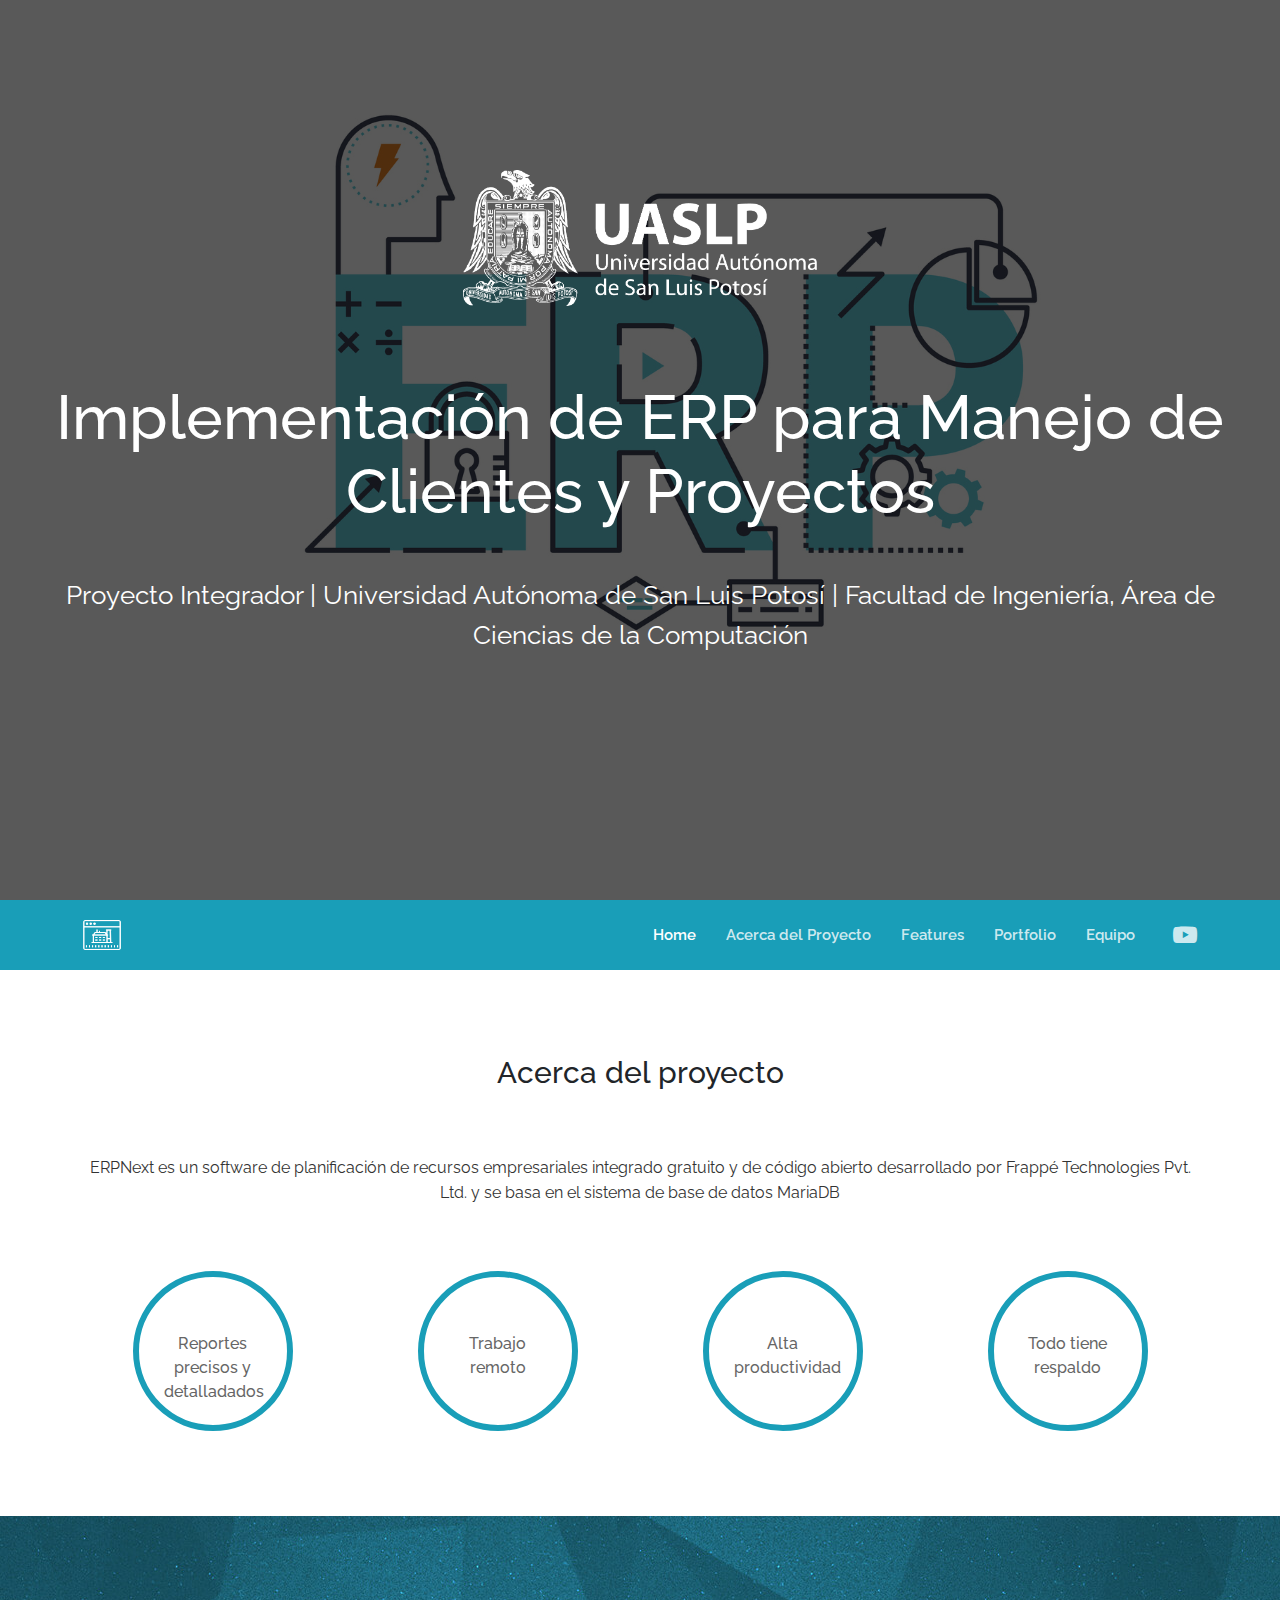
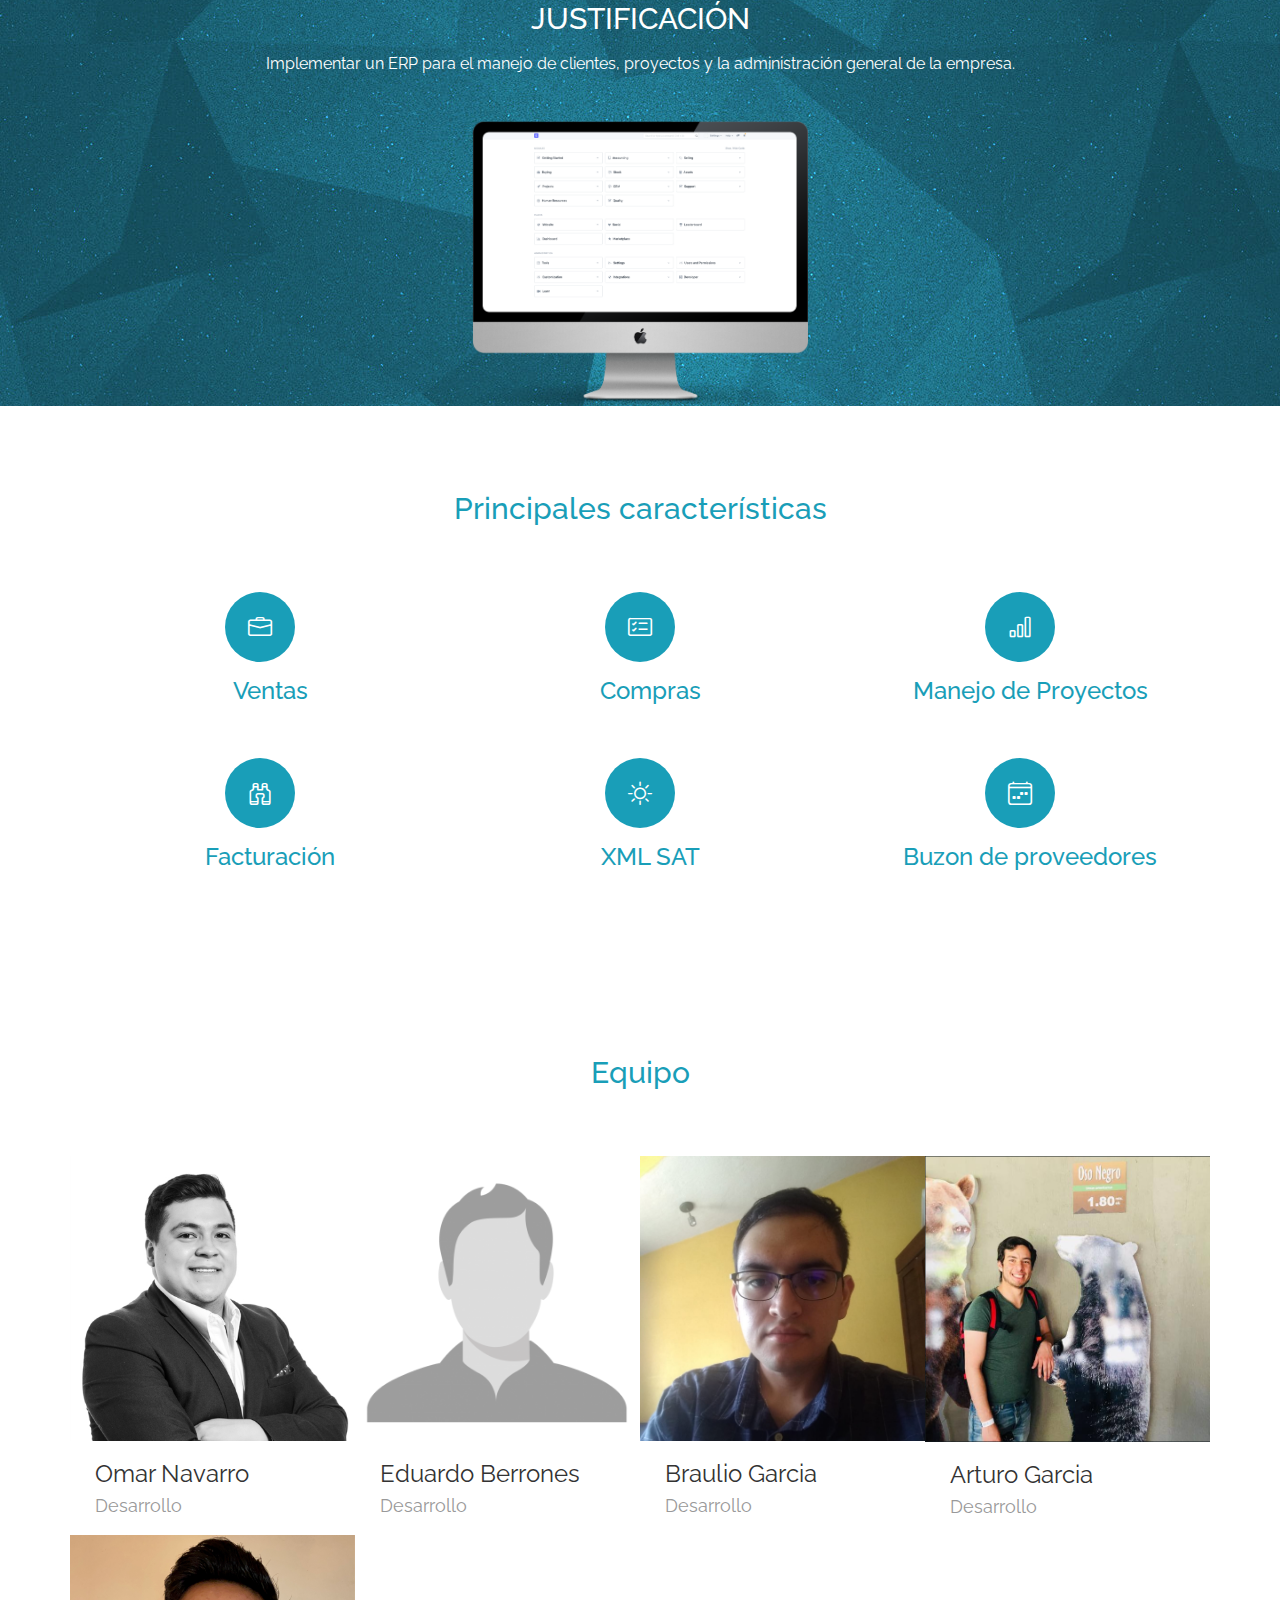
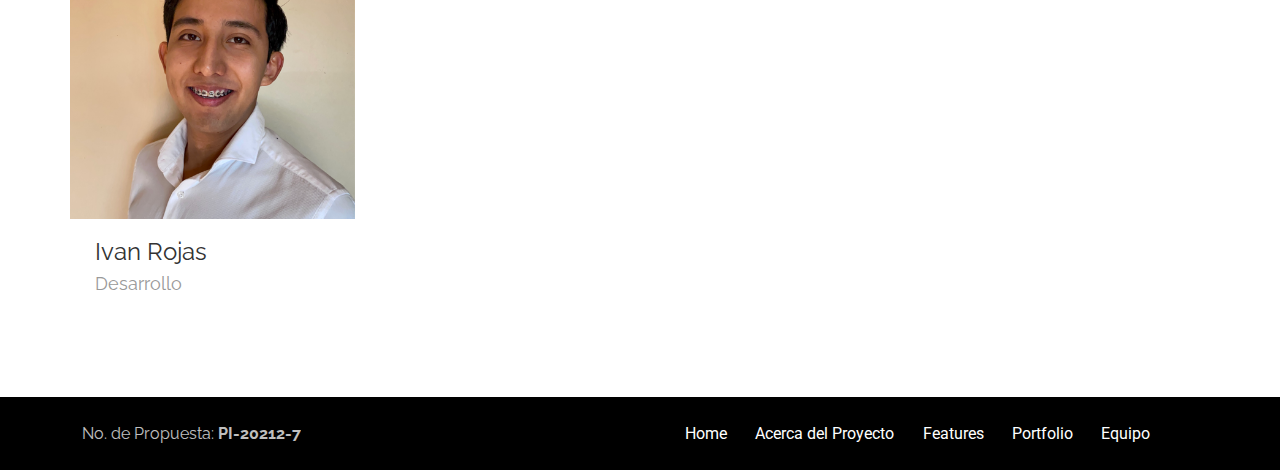
<file: index.html>
<!DOCTYPE html>
<html lang="en">

<head>
  <meta charset="utf-8">
  <meta content="width=device-width, initial-scale=1.0" name="viewport">

  <title>Implementación de un ERP</title>
  <meta content="" name="description">
  <meta content="" name="keywords">

  <!-- Facebook Opengraph integration: https://developers.facebook.com/docs/sharing/opengraph -->
  <meta property="og:title" content="">
  <meta property="og:image" content="">
  <meta property="og:url" content="">
  <meta property="og:site_name" content="">
  <meta property="og:description" content="">

  <!-- Twitter Cards integration: https://dev.twitter.com/cards/  -->
  <meta name="twitter:card" content="summary">
  <meta name="twitter:site" content="">
  <meta name="twitter:title" content="">
  <meta name="twitter:description" content="">
  <meta name="twitter:image" content="">

  <!-- Favicons -->
  <link href="assets/img/favicon.png" rel="icon">
  <link href="assets/img/apple-touch-icon.png" rel="apple-touch-icon">

  <!-- Google Fonts -->
  <link href="https://fonts.googleapis.com/css?family=Raleway:400,500,700|Roboto:400,900" rel="stylesheet">

  <!-- Vendor CSS Files -->
  <link href="assets/vendor/bootstrap/css/bootstrap.min.css" rel="stylesheet">
  <link href="assets/vendor/bootstrap-icons/bootstrap-icons.css" rel="stylesheet">
  <link href="assets/vendor/glightbox/css/glightbox.min.css" rel="stylesheet">

  <!-- Template Main CSS File -->
  <link href="assets/css/style.css" rel="stylesheet">

  <!-- =======================================================
  * Template Name: Bell - v4.2.0
  * Template URL: https://bootstrapmade.com/bell-free-bootstrap-4-template/
  * Author: BootstrapMade.com
  * License: https://bootstrapmade.com/license/
  ======================================================== -->
</head>

<body>

  <!-- ======= Hero Section ======= -->
  <section id="hero" class="hero">
    <div class="container text-center">
      <div class="row">
        <div class="col-md-12">
          <a class="hero-brand" href="index.html" title="Home"><img alt="Bell Logo" src="assets/img/LOGO_UASLP.png" width="30%" height="30%"></a> 
        </div>
      </div>

      <div class="col-md-12">
        <h1>
          Implementación de ERP para Manejo de Clientes y Proyectos
        </h1>

        <p class="tagline">
          Proyecto Integrador | Universidad Autónoma de San Luis Potosí | Facultad de Ingeniería, Área de Ciencias de la Computación
        </p>
      </div>
    </div>

  </section><!-- End Hero -->

  <!-- ======= Header ======= -->
  <header id="header" class="d-flex align-items-center">
    <div class="container d-flex align-items-center">

      <div id="logo" class="me-auto">
        <a href="index.html"><img src="assets/img/erp.png" alt=""></a>
        <!-- Uncomment below if you prefer to use a text image -->
        <!--<h1><a href="#hero">Bell</a></h1>-->
      </div>

      <nav id="navbar" class="navbar order-last order-lg-0">
        <ul>
          <li><a class="nav-link scrollto active" href="#hero">Home</a></li>
          <li><a class="nav-link scrollto" href="#about">Acerca del Proyecto</a></li>
          <li><a class="nav-link scrollto" href="#features">Features</a></li>
          <li><a class="nav-link scrollto " href="#portfolio">Portfolio</a></li>
          <li><a class="nav-link scrollto" href="#team">Equipo</a></li>
        </ul>
        <i class="bi bi-list mobile-nav-toggle"></i>
      </nav><!-- .navbar -->

      <div class="header-social-links d-flex align-items-center">
        <a href="https://www.youtube.com/watch?v=CZawSf3l3jE&ab_channel=EduardoBerrones" target="_blank" class="youtube"><i class="bi bi-youtube"></i></a>
      </div>
    </div>
  </header><!-- End Header -->

  <main id="main">

    <!-- ======= About Section ======= -->
    <section class="about" id="about">

      <div class="container text-center">
        <h2>
          Acerca del proyecto
        </h2>

        <p>
          ERPNext es un software de planificación de recursos empresariales integrado gratuito y de código abierto desarrollado por Frappé Technologies Pvt. Ltd. y se basa en el sistema de base de datos MariaDB
        </p>

        <div class="row stats-row">
          <div class="stats-col text-center col-md-3 col-sm-6">
            <div class="circle">
              Reportes precisos y detalladados
            </div>
          </div>

          <div class="stats-col text-center col-md-3 col-sm-6">
            <div class="circle">
              Trabajo remoto
            </div>
          </div>

          <div class="stats-col text-center col-md-3 col-sm-6">
            <div class="circle">
              Alta productividad
            </div>
          </div>

          <div class="stats-col text-center col-md-3 col-sm-6">
            <div class="circle">
              Todo tiene respaldo
            </div>
          </div>
        </div>
      </div>

    </section><!-- End About Section -->

    <!-- ======= Welcome Section ======= -->
    <section class="welcome text-center">
      <h2>Justificación</h2>
      <p>
        Implementar un ERP para el manejo de clientes, proyectos y la administración general de la empresa.
      </p>
      <img alt="Bell - A perfect theme" class="gadgets-img hidden-md-down" src="assets/img/gadgets.png" height="90%">
    </section><!-- End Welcome Section -->

    <!-- ======= Features Section ======= -->
    <section class="features" id="features">

      <div class="container">
        <h2 class="text-center">
          Principales características
        </h2>

        <div class="row">
          <div class="feature-col col-lg-4 col-xs-12">
            <div class="card card-block text-center">
              <div>
                <div class="feature-icon">
                  <i class="bi bi-briefcase"></i>
                </div>
              </div>

              <div>
                <h3>
                  Ventas
                </h3>
              </div>
            </div>
          </div>

          <div class="feature-col col-lg-4 col-xs-12">
            <div class="card card-block text-center">
              <div>
                <div class="feature-icon">
                  <i class="bi bi-card-checklist"></i>
                </div>
              </div>

              <div>
                <h3>
                  Compras
                </h3>

              </div>
            </div>
          </div>

          <div class="feature-col col-lg-4 col-xs-12">
            <div class="card card-block text-center">
              <div>
                <div class="feature-icon">
                  <i class="bi bi-bar-chart"></i>
                </div>
              </div>

              <div>
                <h3>
                  Manejo de Proyectos
                </h3>

              </div>
            </div>
          </div>
        </div>

        <div class="row">
          <div class="feature-col col-lg-4 col-xs-12">
            <div class="card card-block text-center">
              <div>
                <div class="feature-icon">
                  <i class="bi bi-binoculars"></i>
                </div>
              </div>

              <div>
                <h3>
                  Facturación
                </h3>

              </div>
            </div>
          </div>

          <div class="feature-col col-lg-4 col-xs-12">
            <div class="card card-block text-center">
              <div>
                <div class="feature-icon">
                  <i class="bi bi-brightness-high"></i>
                </div>
              </div>

              <div>
                <h3>
                  XML SAT
                </h3>

              </div>
            </div>
          </div>

          <div class="feature-col col-lg-4 col-xs-12">
            <div class="card card-block text-center">
              <div>
                <div class="feature-icon">
                  <i class="bi bi-calendar4-week"></i>
                </div>
              </div>

              <div>
                <h3>
                  Buzon de proveedores
                </h3>

              </div>
            </div>
          </div>
        </div>
      </div>

    </section><!-- End Features Section -->

      
    <!-- ======= Team Section ======= -->
    <section class="team" id="team">
      <div class="container">
        <h2 class="text-center">
          Equipo
        </h2>

        <div class="row">
          <div class="col-sm-3 col-xs-6">
            <div class="card card-block">
              <a href="#"><img alt="" class="team-img" src="assets/img/omar.jpeg">
                <div class="card-title-wrap">
                  <span class="card-title">Omar Navarro</span> <span class="card-text">Desarrollo</span>
                </div>

                <div class="team-over">
                  <h4 class="hidden-md-down">
                    Connect with me
                  </h4>

                  <nav class="social-nav">
                    <a href="#"><i class="bi bi-twitter"></i></a> <a href="#"><i class="bi bi-facebook"></i></a> <a href="#"><i class="bi bi-linkedin"></i></a> <a href="#"><i class="bi bi-envelope-fill"></i></a>
                  </nav>

                  <p>
                    Lorem ipsum dolor sit amet, eu sed suas eruditi honestatis.
                  </p>
                </div>
              </a>
            </div>
          </div>

          <div class="col-sm-3 col-xs-6">
            <div class="card card-block">
              <a href="#"><img alt="" class="team-img" src="assets/img/eduardo.png">
                <div class="card-title-wrap">
                  <span class="card-title">Eduardo Berrones</span> <span class="card-text">Desarrollo</span>
                </div>

                <div class="team-over">
                  <h4 class="hidden-md-down">
                    Connect with me
                  </h4>

                  <nav class="social-nav">
                    <a href="#"><i class="bi bi-twitter"></i></a> <a href="#"><i class="bi bi-facebook"></i></a> <a href="#"><i class="bi bi-linkedin"></i></a> <a href="#"><i class="bi bi-envelope-fill"></i></a>
                  </nav>

                  <p>
                    Lorem ipsum dolor sit amet, eu sed suas eruditi honestatis.
                  </p>
                </div>
              </a>
            </div>
          </div>

          <div class="col-sm-3 col-xs-6">
            <div class="card card-block">
              <a href="#"><img alt="" class="team-img" src="assets/img/braulio.jpeg">
                <div class="card-title-wrap">
                  <span class="card-title">Braulio Garcia</span> <span class="card-text">Desarrollo</span>
                </div>

                <div class="team-over">
                  <h4 class="hidden-md-down">
                    Connect with me
                  </h4>

                  <nav class="social-nav">
                    <a href="#"><i class="bi bi-twitter"></i></a> <a href="#"><i class="bi bi-facebook"></i></a> <a href="#"><i class="bi bi-linkedin"></i></a> <a href="#"><i class="bi bi-envelope-fill"></i></a>
                  </nav>

                  <p>
                    Lorem ipsum dolor sit amet, eu sed suas eruditi honestatis.
                  </p>
                </div>
              </a>
            </div>
          </div>

          <div class="col-sm-3 col-xs-6">
            <div class="card card-block">
              <a href="#"><img alt="" class="team-img" src="assets/img/arturo.png">
                <div class="card-title-wrap">
                  <span class="card-title">Arturo Garcia</span> <span class="card-text">Desarrollo</span>
                </div>

                <div class="team-over">
                  <h4 class="hidden-md-down">
                    Connect with me
                  </h4>

                  <nav class="social-nav">
                    <a href="#"></a>
                    <a href="#"><i class="bi bi-youtube"></i></a> <a href="#"><i class="bi bi-facebook"></i></a> <a href="#"><i class="bi bi-twitter"></i></a> <a href="#"><i class="bi bi-envelope-fill"></i></a>
                  </nav>

                  <p>
                    Lorem ipsum dolor sit amet, eu sed suas eruditi honestatis.
                  </p>
                </div>
              </a>
            </div>
          </div>

          <div class="col-sm-3 col-xs-6">
            <div class="card card-block">
              <a href="#"><img alt="" class="team-img" src="assets/img/ivan.png">
                <div class="card-title-wrap">
                  <span class="card-title">Ivan Rojas</span> <span class="card-text">Desarrollo</span>
                </div>

                <div class="team-over">
                  <h4 class="hidden-md-down">
                    Connect with me
                  </h4>

                  <nav class="social-nav">
                    <a href="#"><i class="bi bi-twitter"></i></a> <a href="#"><i class="bi bi-facebook"></i></a> <a href="#"><i class="bi bi-linkedin"></i></a> <a href="#"><i class="bi bi-envelope-fill"></i></a>
                  </nav>

                  <p>
                    Lorem ipsum dolor sit amet, eu sed suas eruditi honestatis.
                  </p>
                </div>
              </a>
            </div>
          </div>
        </div>
      </div>
    </section><!-- End Team Section -->

    

  </main><!-- End #main -->

  <!-- ======= Footer ======= -->
  <footer class="site-footer">
    <div class="bottom">
      <div class="container">
        <div class="row">

          <div class="col-lg-6 col-xs-12 text-lg-start text-center">
            <p class="copyright-text">
            </p>
            <div class="credits">
              <!--
              All the links in the footer should remain intact.
              You can delete the links only if you purchased the pro version.
              Licensing information: https://bootstrapmade.com/license/
              Purchase the pro version with working PHP/AJAX contact form: https://bootstrapmade.com/buy/?theme=Bell
            -->
              <p>No. de Propuesta: <b>PI-20212-7</b> </p>
            </div>
          </div>

          <div class="col-lg-6 col-xs-12 text-lg-right text-center">
            <ul class="list-inline">
              <li class="list-inline-item">
                <a href="index.html">Home</a>
              </li>

              <li class="list-inline-item">
                <a href="#about">Acerca del Proyecto</a>
              </li>

              <li class="list-inline-item">
                <a href="#features">Features</a>
              </li>

              <li class="list-inline-item">
                <a href="#portfolio">Portfolio</a>
              </li>

              <li class="list-inline-item">
                <a href="#team">Equipo</a>
              </li>
            </ul>
          </div>

        </div>
      </div>
    </div>
  </footer><!-- End Footer -->

  <a href="#" class="back-to-top d-flex align-items-center justify-content-center"><i class="bi bi-arrow-up-short"></i></a>

  <!-- Vendor JS Files -->
  <script src="assets/vendor/bootstrap/js/bootstrap.bundle.min.js"></script>
  <script src="assets/vendor/glightbox/js/glightbox.min.js"></script>
  <script src="assets/vendor/php-email-form/validate.js"></script>
  <script src="assets/vendor/purecounter/purecounter.js"></script>

  <!-- Template Main JS File -->
  <script src="assets/js/main.js"></script>

</body>

</html>
</file>
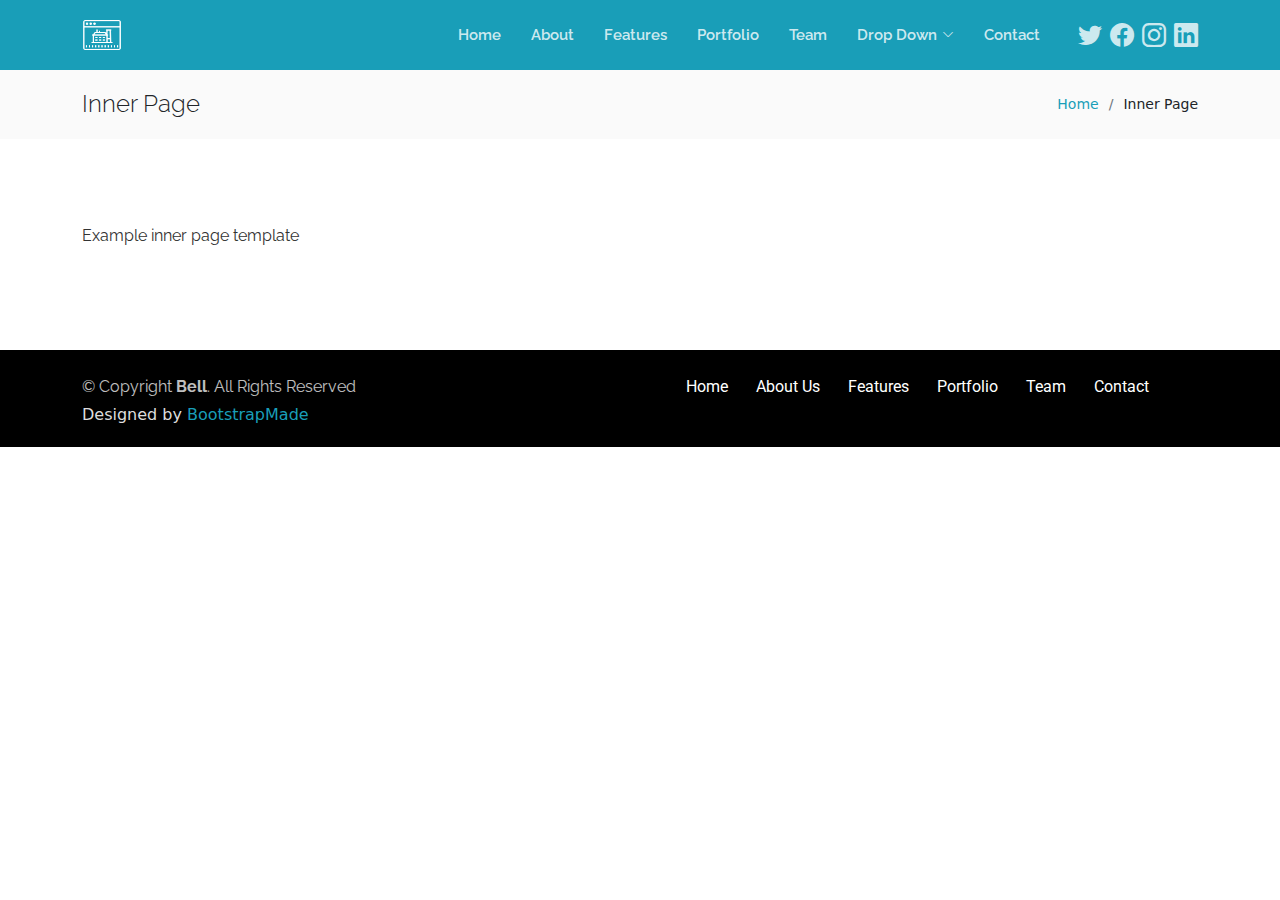
<file: inner-page.html>
<!DOCTYPE html>
<html lang="en">

<head>
  <meta charset="utf-8">
  <meta content="width=device-width, initial-scale=1.0" name="viewport">

  <title>Inner Page - Bell Bootstrap Template</title>
  <meta content="" name="description">
  <meta content="" name="keywords">

  <!-- Facebook Opengraph integration: https://developers.facebook.com/docs/sharing/opengraph -->
  <meta property="og:title" content="">
  <meta property="og:image" content="">
  <meta property="og:url" content="">
  <meta property="og:site_name" content="">
  <meta property="og:description" content="">

  <!-- Twitter Cards integration: https://dev.twitter.com/cards/  -->
  <meta name="twitter:card" content="summary">
  <meta name="twitter:site" content="">
  <meta name="twitter:title" content="">
  <meta name="twitter:description" content="">
  <meta name="twitter:image" content="">

  <!-- Favicons -->
  <link href="assets/img/favicon.png" rel="icon">
  <link href="assets/img/apple-touch-icon.png" rel="apple-touch-icon">

  <!-- Google Fonts -->
  <link href="https://fonts.googleapis.com/css?family=Raleway:400,500,700|Roboto:400,900" rel="stylesheet">

  <!-- Vendor CSS Files -->
  <link href="assets/vendor/bootstrap/css/bootstrap.min.css" rel="stylesheet">
  <link href="assets/vendor/bootstrap-icons/bootstrap-icons.css" rel="stylesheet">
  <link href="assets/vendor/glightbox/css/glightbox.min.css" rel="stylesheet">

  <!-- Template Main CSS File -->
  <link href="assets/css/style.css" rel="stylesheet">

  <!-- =======================================================
  * Template Name: Bell - v4.2.0
  * Template URL: https://bootstrapmade.com/bell-free-bootstrap-4-template/
  * Author: BootstrapMade.com
  * License: https://bootstrapmade.com/license/
  ======================================================== -->
</head>

<body>

  <!-- ======= Header ======= -->
  <header id="header" class="d-flex align-items-center">
    <div class="container d-flex align-items-center">

      <div id="logo" class="me-auto">
        <a href="index.html"><img src="assets/img/erp.png" alt=""></a>
        <!-- Uncomment below if you prefer to use a text image -->
        <!--<h1><a href="#hero">Bell</a></h1>-->
      </div>

      <nav id="navbar" class="navbar order-last order-lg-0">
        <ul>
          <li><a class="nav-link scrollto " href="#hero">Home</a></li>
          <li><a class="nav-link scrollto" href="#about">About</a></li>
          <li><a class="nav-link scrollto" href="#features">Features</a></li>
          <li><a class="nav-link scrollto " href="#portfolio">Portfolio</a></li>
          <li><a class="nav-link scrollto" href="#team">Team</a></li>
          <li class="dropdown"><a href="#"><span>Drop Down</span> <i class="bi bi-chevron-down"></i></a>
            <ul>
              <li><a href="#">Drop Down 1</a></li>
              <li class="dropdown"><a href="#"><span>Deep Drop Down</span> <i class="bi bi-chevron-right"></i></a>
                <ul>
                  <li><a href="#">Deep Drop Down 1</a></li>
                  <li><a href="#">Deep Drop Down 2</a></li>
                  <li><a href="#">Deep Drop Down 3</a></li>
                  <li><a href="#">Deep Drop Down 4</a></li>
                  <li><a href="#">Deep Drop Down 5</a></li>
                </ul>
              </li>
              <li><a href="#">Drop Down 2</a></li>
              <li><a href="#">Drop Down 3</a></li>
              <li><a href="#">Drop Down 4</a></li>
            </ul>
          </li>
          <li><a class="nav-link scrollto" href="#contact">Contact</a></li>
        </ul>
        <i class="bi bi-list mobile-nav-toggle"></i>
      </nav><!-- .navbar -->

      <div class="header-social-links d-flex align-items-center">
        <a href="#" class="twitter"><i class="bi bi-twitter"></i></a>
        <a href="#" class="facebook"><i class="bi bi-facebook"></i></a>
        <a href="#" class="instagram"><i class="bi bi-instagram"></i></a>
        <a href="#" class="linkedin"><i class="bi bi-linkedin"></i></i></a>
      </div>
    </div>
  </header><!-- End Header -->

  <main id="main">

    <!-- ======= Breadcrumbs Section ======= -->
    <section class="breadcrumbs">
      <div class="container">

        <div class="d-flex justify-content-between align-items-center">
          <h2>Inner Page</h2>
          <ol>
            <li><a href="index.html">Home</a></li>
            <li>Inner Page</li>
          </ol>
        </div>

      </div>
    </section><!-- End Breadcrumbs Section -->

    <section class="inner-page">
      <div class="container">
        <p>
          Example inner page template
        </p>
      </div>
    </section>

  </main><!-- End #main -->

  <!-- ======= Footer ======= -->
  <footer class="site-footer">
    <div class="bottom">
      <div class="container">
        <div class="row">

          <div class="col-lg-6 col-xs-12 text-lg-start text-center">
            <p class="copyright-text">
              &copy; Copyright <strong>Bell</strong>. All Rights Reserved
            </p>
            <div class="credits">
              <!--
              All the links in the footer should remain intact.
              You can delete the links only if you purchased the pro version.
              Licensing information: https://bootstrapmade.com/license/
              Purchase the pro version with working PHP/AJAX contact form: https://bootstrapmade.com/buy/?theme=Bell
            -->
              Designed by <a href="https://bootstrapmade.com/">BootstrapMade</a>
            </div>
          </div>

          <div class="col-lg-6 col-xs-12 text-lg-right text-center">
            <ul class="list-inline">
              <li class="list-inline-item">
                <a href="index.html">Home</a>
              </li>

              <li class="list-inline-item">
                <a href="#about">About Us</a>
              </li>

              <li class="list-inline-item">
                <a href="#features">Features</a>
              </li>

              <li class="list-inline-item">
                <a href="#portfolio">Portfolio</a>
              </li>

              <li class="list-inline-item">
                <a href="#team">Team</a>
              </li>

              <li class="list-inline-item">
                <a href="#contact">Contact</a>
              </li>
            </ul>
          </div>

        </div>
      </div>
    </div>
  </footer><!-- End Footer -->

  <a href="#" class="back-to-top d-flex align-items-center justify-content-center"><i class="bi bi-arrow-up-short"></i></a>

  <!-- Vendor JS Files -->
  <script src="assets/vendor/bootstrap/js/bootstrap.bundle.min.js"></script>
  <script src="assets/vendor/glightbox/js/glightbox.min.js"></script>
  <script src="assets/vendor/php-email-form/validate.js"></script>
  <script src="assets/vendor/purecounter/purecounter.js"></script>

  <!-- Template Main JS File -->
  <script src="assets/js/main.js"></script>

</body>

</html>
</file>
<file: assets/css/style.css>
/**
* Template Name: Bell - v4.2.0
* Template URL: https://bootstrapmade.com/bell-free-bootstrap-4-template/
* Author: BootstrapMade.com
* License: https://bootstrapmade.com/license/
*/

h1, h2, h3, h4, h5, h6 {
  font-family: "Raleway", Helvetica, Arial, sans-serif;
}

p {
  line-height: 1.55;
  color: #333;
  font-size: 400;
  font-family: "Raleway", Helvetica, Arial, sans-serif;
}

h1 {
  font-size: 62px;
}

h2 {
  font-size: 30px;
  margin-bottom: 65px;
}

h3 {
  font-size: 24px;
}

h4 {
  font-size: 18px;
}

/*--------------------------------------------------------------
# General
--------------------------------------------------------------*/
a {
  transition: 0.5s;
  text-decoration: none;
  color: #199EB8;
}

a:hover {
  color: #23c2e1;
}

/*--------------------------------------------------------------
# Back to top button
--------------------------------------------------------------*/
.back-to-top {
  position: fixed;
  visibility: hidden;
  opacity: 0;
  right: 15px;
  bottom: 15px;
  z-index: 996;
  background: #199EB8;
  width: 40px;
  height: 40px;
  border-radius: 50px;
  transition: all 0.4s;
}

.back-to-top i {
  font-size: 28px;
  color: #fff;
  line-height: 0;
}

.back-to-top:hover {
  background: #1ebddc;
  color: #fff;
}

.back-to-top.active {
  visibility: visible;
  opacity: 1;
}

/* ==================================================
  Elements
  ================================================== */
.btn {
  background-color: #199EB8;
  font-family: "Roboto", Helvetica, Arial, sans-serif;
  font-weight: 800;
  color: #fff;
  padding: 15px 45px;
  border-radius: 50px;
}

.btn:hover {
  background-color: #E04F00;
  color: #fff;
}

.btn:focus {
  color: #fff;
}

.btn-ghost {
  border: 3px solid #fff;
  background-color: transparent;
}

.btn-ghost:hover {
  background-color: #fff;
  color: #199EB8;
}

section {
  padding: 85px 0;
}

.card {
  position: relative;
  padding: 0;
  border: 0;
  border-radius: 0;
  margin: 0;
  overflow: hidden;
}

a:hover {
  text-decoration: none !important;
}

/*--------------------------------------------------------------
# Header
--------------------------------------------------------------*/
#header {
  background: #199EB8;
  height: 70px;
}

#header #logo h1 {
  font-size: 32px;
  margin: 0;
  line-height: 0;
  font-family: "Raleway", Helvetica, Arial, sans-serif;
  font-weight: 700;
  letter-spacing: 3px;
  text-transform: uppercase;
}

#header #logo h1 a,
#header #logo h1 a:hover {
  color: #fff;
}

#header #logo img {
  padding: 0;
  margin: 0;
  max-height: 40px;
}

.scrolled-offset {
  margin-top: 70px;
}

/*--------------------------------------------------------------
# Header Social Links
--------------------------------------------------------------*/
.header-social-links {
  margin: 0 0 0 30px;
}

.header-social-links a {
  color: rgba(255, 255, 255, 0.8);
  padding-left: 8px;
  display: inline-block;
  line-height: 0px;
  transition: 0.3s;
}

.header-social-links a i {
  line-height: 0;
  font-size: 24px;
}

.header-social-links a:hover {
  color: #fff;
}

@media (max-width: 768px) {
  .header-social-links {
    margin: 0 15px 0 0;
  }
}

/*--------------------------------------------------------------
# Navigation Menu
--------------------------------------------------------------*/
/**
* Desktop Navigation 
*/
.navbar {
  padding: 0;
}

.navbar ul {
  margin: 0;
  padding: 0;
  display: flex;
  list-style: none;
  align-items: center;
}

.navbar li {
  position: relative;
}

.navbar a {
  display: flex;
  align-items: center;
  justify-content: space-between;
  padding: 10px 0 10px 30px;
  font-family: "Raleway", Helvetica, Arial, sans-serif;
  font-size: 15px;
  font-weight: 600;
  color: rgba(255, 255, 255, 0.8);
  white-space: nowrap;
  transition: 0.3s;
}

.navbar a i {
  font-size: 12px;
  line-height: 0;
  margin-left: 5px;
}

.navbar a:hover, .navbar .active, .navbar li:hover > a {
  color: #fff;
}

.navbar .dropdown ul {
  display: block;
  position: absolute;
  left: 30px;
  top: calc(100% + 30px);
  margin: 0;
  padding: 10px 0;
  z-index: 99;
  opacity: 0;
  visibility: hidden;
  background: #fff;
  box-shadow: 0px 0px 30px rgba(127, 137, 161, 0.25);
  transition: 0.3s;
  border-radius: 4px;
}

.navbar .dropdown ul li {
  min-width: 200px;
}

.navbar .dropdown ul a {
  padding: 10px 20px;
  color: #555;
}

.navbar .dropdown ul a i {
  font-size: 12px;
}

.navbar .dropdown ul a:hover, .navbar .dropdown ul .active:hover, .navbar .dropdown ul li:hover > a {
  color: #199EB8;
}

.navbar .dropdown:hover > ul {
  opacity: 1;
  top: 100%;
  visibility: visible;
}

.navbar .dropdown .dropdown ul {
  top: 0;
  left: calc(100% - 30px);
  visibility: hidden;
}

.navbar .dropdown .dropdown:hover > ul {
  opacity: 1;
  top: 0;
  left: 100%;
  visibility: visible;
}

@media (max-width: 1366px) {
  .navbar .dropdown .dropdown ul {
    left: -90%;
  }
  .navbar .dropdown .dropdown:hover > ul {
    left: -100%;
  }
}

/**
* Mobile Navigation 
*/
.mobile-nav-toggle {
  color: #fff;
  font-size: 28px;
  cursor: pointer;
  display: none;
  line-height: 0;
  transition: 0.5s;
}

@media (max-width: 991px) {
  .mobile-nav-toggle {
    display: block;
  }
  .navbar ul {
    display: none;
  }
}

.navbar-mobile {
  position: fixed;
  overflow: hidden;
  top: 0;
  right: 0;
  left: 0;
  bottom: 0;
  background: rgba(34, 34, 34, 0.9);
  transition: 0.3s;
  z-index: 999;
}

.navbar-mobile .mobile-nav-toggle {
  position: absolute;
  top: 15px;
  right: 15px;
}

.navbar-mobile ul {
  display: block;
  position: absolute;
  top: 55px;
  right: 15px;
  bottom: 15px;
  left: 15px;
  padding: 10px 0;
  border-radius: 8px;
  background-color: #fff;
  overflow-y: auto;
  transition: 0.3s;
}

.navbar-mobile a {
  padding: 10px 20px;
  font-size: 15px;
  color: #555;
}

.navbar-mobile a:hover, .navbar-mobile .active, .navbar-mobile li:hover > a {
  color: #199EB8;
}

.navbar-mobile .getstarted {
  margin: 15px;
}

.navbar-mobile .dropdown ul {
  position: static;
  display: none;
  margin: 10px 20px;
  padding: 10px 0;
  z-index: 99;
  opacity: 1;
  visibility: visible;
  background: #fff;
  box-shadow: 0px 0px 30px rgba(127, 137, 161, 0.25);
}

.navbar-mobile .dropdown ul li {
  min-width: 200px;
}

.navbar-mobile .dropdown ul a {
  padding: 10px 20px;
}

.navbar-mobile .dropdown ul a i {
  font-size: 12px;
}

.navbar-mobile .dropdown ul a:hover, .navbar-mobile .dropdown ul .active:hover, .navbar-mobile .dropdown ul li:hover > a {
  color: #199EB8;
}

.navbar-mobile .dropdown > .dropdown-active {
  display: block;
}

/*--------------------------------------------------------------
# Hero Section
--------------------------------------------------------------*/
.hero {
  display: table;
  position: relative;
  background-image: url(../img/cover.jpg);
  background-size: cover;
  padding: 150px 0;
  color: #fff;
  width: 100%;
  height: 100vh;
}

.hero:after {
  content: '';
  z-index: 0;
  position: absolute;
  background: rgba(0, 0, 0, 0.65);
  width: 100%;
  height: 100%;
  left: 0;
  top: 0;
}

.hero .container {
  position: relative;
  z-index: 1;
  text-align: center;
  display: table-cell;
  vertical-align: middle;
  width: 100%;
}

.hero-brand {
  margin-bottom: 75px;
  display: inline-block;
}

.hero-brand:hover {
  opacity: .75;
}

.tagline {
  font-family: "Raleway", Helvetica, Arial, sans-serif;
  font-size: 26px;
  margin: 45px 0 75px 0;
  color: #fff;
}

/*--------------------------------------------------------------
# Stats
--------------------------------------------------------------*/
.stats-row {
  margin-top: 65px;
}

.stats-col .circle {
  display: inline-block;
  width: 160px;
  height: 160px;
  font-family: "Raleway", Helvetica, Arial, sans-serif;
  font-weight: 500;
  color: #666;
  border: 6px solid #199EB8;
  border-radius: 50%;
  padding: 55px 25px 0 25px;
  position: relative;
}

.stats-col .circle .stats-no {
  color: #fff;
  width: 70px;
  height: 70px;
  line-height: 70px;
  top: -25px;
  right: -15px;
  font-family: "Raleway", Helvetica, Arial, sans-serif;
  font-size: 18px;
  background-color: #E04F00;
  position: absolute;
  border-radius: 50%;
  font-weight: 700;
}

/*--------------------------------------------------------------
# Breadcrumbs
--------------------------------------------------------------*/
.breadcrumbs {
  padding: 20px 0;
  background-color: #fafafa;
  min-height: 40px;
}

.breadcrumbs h2 {
  font-size: 24px;
  font-weight: 300;
  margin: 0;
}

@media (max-width: 992px) {
  .breadcrumbs h2 {
    margin: 0 0 10px 0;
  }
}

.breadcrumbs ol {
  display: flex;
  flex-wrap: wrap;
  list-style: none;
  padding: 0;
  margin: 0;
  font-size: 14px;
}

.breadcrumbs ol li + li {
  padding-left: 10px;
}

.breadcrumbs ol li + li::before {
  display: inline-block;
  padding-right: 10px;
  color: #6c757d;
  content: "/";
}

@media (max-width: 768px) {
  .breadcrumbs .d-flex {
    display: block !important;
  }
  .breadcrumbs ol {
    display: block;
  }
  .breadcrumbs ol li {
    display: inline-block;
  }
}

/* ==================================================
  Welcome Styling
  ================================================== */
.welcome {
  color: #fff;
  height: 490px;
  overflow: hidden;
  padding-top: 85px;
  background: url("../img/parallax-bg.jpg") center top no-repeat;
}

.welcome h2 {
  text-transform: uppercase;
  margin-bottom: 15px;
}

.welcome p {
  color: #fff;
  margin-bottom: 45px;
}

/* ==================================================
  Features Styling
  ================================================== */
.features {
  padding-bottom: 45px;
}

.features h2 {
  color: #199EB8;
}

.feature-col {
  display: table;
  padding-bottom: 45px;
}

.feature-col > div > div {
  display: table-cell;
  vertical-align: middle;
}

.feature-col > div > div:last-child {
  padding-left: 20px;
}

.feature-col .feature-icon {
  width: 70px;
  height: 70px;
  margin-bottom: 15px;
  background: #199EB8;
  color: #fff;
  font-size: 24px;
  text-align: center;
  border-radius: 50%;
  display: inline-flex;
  align-items: center;
  justify-content: center;
  line-height: 0;
}

.feature-col h3 {
  color: #199EB8;
}

.feature-col p {
  font-family: "Roboto", Helvetica, Arial, sans-serif;
  font-size: 14px;
  color: #999;
}

/* ==================================================
  Call-to-action Styling
  ================================================== */
.cta {
  background-color: #199EB8;
  padding: 25px 0;
}

.cta h2 {
  margin-bottom: 5px;
}

.cta h2,
.cta p {
  color: #fff;
}

.cta p {
  margin-bottom: 0;
  opacity: .75;
}

.cta .btn-ghost {
  position: relative;
  top: 13px;
}

/* ==================================================
  Portfolio Styling
  ================================================== */
.portfolio {
  background-color: #edf6ff;
  padding-bottom: 0;
}

.portfolio h2 {
  color: #199EB8;
  margin-bottom: 25px;
}

.portfolio-grid {
  margin-top: 65px;
}

.portfolio-grid .row {
  margin: 0;
}

.portfolio-grid .row > div {
  padding: 0;
}

.portfolio-grid .row > div .card img {
  width: 100%;
}

.portfolio-grid .row > div .card .portfolio-over {
  position: absolute;
  display: table-cell;
  vertical-align: middle;
  width: 100%;
  height: 100%;
  background: rgba(0, 0, 0, 0.8);
  top: 0;
  left: 0;
  text-align: center;
  opacity: 0;
  visibility: hidden;
  transition: all 0.3s ease;
}

.portfolio-grid .row > div .card .portfolio-over > div {
  position: relative;
  top: 50%;
  transform: translateY(-50%);
}

.portfolio-grid .row > div .card .portfolio-over .card-title {
  color: #fff;
  font-size: 30px;
}

.portfolio-grid .row > div .card .portfolio-over .card-text {
  color: #fff;
  opacity: .75;
  padding: 0 45px;
}

.portfolio-grid .row > div .card:hover .portfolio-over {
  opacity: 1;
  visibility: visible;
}

/* ==================================================
  Team Styling
  ================================================== */
.team h2 {
  color: #199EB8;
}

.team .col-sm-3 {
  padding: 0;
}

.team .card > a {
  display: block;
}

.team .card img {
  width: 100%;
}

.team .card h4 {
  color: #fff;
  text-transform: uppercase;
}

.team .card p {
  font-size: 11px;
  color: #fff;
  opacity: .75;
  margin: 0;
  padding: 0 35px;
}

.team .card .social-nav {
  margin-bottom: 45px;
}

.team .card .social-nav a {
  color: #fff;
  font-size: 16px;
  margin: 0 4px;
}

.team .card .social-nav a:hover {
  opacity: .75;
}

.team .card:hover .team-over {
  opacity: 1;
  visibility: visible;
}

.team .card:hover .card-title-wrap {
  background-color: #199EB8;
}

.team .card:hover .card-title-wrap .card-title,
.team .card:hover .card-title-wrap .card-text {
  color: #fff;
}

.team .team-over {
  padding-top: 45px;
  position: absolute;
  width: 100%;
  height: 100%;
  background: rgba(0, 0, 0, 0.8);
  top: 0;
  left: 0;
  text-align: center;
  opacity: 0;
  visibility: hidden;
  transition: all 0.3s ease;
}

.team .card-title-wrap {
  padding: 15px 25px;
  position: relative;
  z-index: 9;
  background-color: #fff;
}

.team .card-title-wrap .card-title,
.team .card-title-wrap .card-text {
  font-family: "Raleway", Helvetica, Arial, sans-serif;
  display: block;
  margin: 0;
}

.team .card-title-wrap .card-title {
  font-size: 24px;
  color: #333;
}

.team .card-title-wrap .card-text {
  font-size: 18px;
  color: #999;
}

/* ==================================================
  Contact Section
  ================================================== */
#contact {
  background: #f7f7f7;
  padding: 80px 0;
}

#contact h2 {
  font-family: "Raleway", Helvetica, Arial, sans-serif;
  color: #199EB8;
}

#contact .info i {
  font-size: 32px;
  color: #199EB8;
  float: left;
  line-height: 0;
}

#contact .info p {
  padding: 0 0 10px 50px;
  line-height: 24px;
}

#contact .php-email-form .validate {
  display: none;
  color: red;
  margin: 0 0 15px 0;
  font-weight: 400;
  font-size: 13px;
}

#contact .php-email-form .error-message {
  display: none;
  color: #fff;
  background: #ed3c0d;
  text-align: left;
  padding: 15px;
  font-weight: 600;
}

#contact .php-email-form .error-message br + br {
  margin-top: 25px;
}

#contact .php-email-form .sent-message {
  display: none;
  color: #fff;
  background: #18d26e;
  text-align: center;
  padding: 15px;
  font-weight: 600;
}

#contact .php-email-form .loading {
  display: none;
  background: #fff;
  text-align: center;
  padding: 15px;
}

#contact .php-email-form .loading:before {
  content: "";
  display: inline-block;
  border-radius: 50%;
  width: 24px;
  height: 24px;
  margin: 0 10px -6px 0;
  border: 3px solid #18d26e;
  border-top-color: #eee;
  -webkit-animation: animate-loading 1s linear infinite;
  animation: animate-loading 1s linear infinite;
}

#contact .php-email-form input, #contact .php-email-form textarea {
  border-radius: 0;
  box-shadow: none;
}

#contact .php-email-form input::focus, #contact .php-email-form textarea::focus {
  background-color: #199EB8;
}

#contact .php-email-form button[type="submit"] {
  background: #199EB8;
  border: 0;
  padding: 10px 24px;
  color: #fff;
  transition: 0.4s;
}

#contact .php-email-form button[type="submit"]:hover {
  background: #23c2e1;
}

@-webkit-keyframes animate-loading {
  0% {
    transform: rotate(0deg);
  }
  100% {
    transform: rotate(360deg);
  }
}

@keyframes animate-loading {
  0% {
    transform: rotate(0deg);
  }
  100% {
    transform: rotate(360deg);
  }
}

/*--------------------------------------------------------------
# Footer
--------------------------------------------------------------*/
.site-footer {
  background-color: #111;
  padding: 0;
}

.site-footer h2,
.site-footer p {
  color: #fff;
}

.site-footer p {
  opacity: .75;
  line-height: 2.0925;
}

.site-footer h2,
.site-footer .btn {
  margin-bottom: 25px;
}

.site-footer .social-nav a {
  color: #fff;
  opacity: .25;
}

.site-footer .social-nav a:hover {
  opacity: 1;
}

.site-footer .bottom {
  background-color: #000;
  padding: 20px 0;
}

.site-footer .bottom .list-inline,
.site-footer .bottom p {
  margin: 0;
}

.site-footer .bottom .list-inline {
  position: relative;
  top: 5px;
}

.site-footer .bottom .list-inline a {
  color: #fff;
  font-family: "Roboto", Helvetica, Arial, sans-serif;
  margin-right: 15px;
}

.site-footer .bottom .list-inline a:hover {
  color: #199EB8;
}

.site-footer .credits {
  color: #ddd;
}

.site-footer .credits a {
  color: #199EB8;
}

/* ==================================================
  Responsive Styling
  ================================================== */
@media (max-width: 61.9em) {
  section,
  .block,
  .cta {
    padding: 35px 0;
  }
  .features {
    padding-bottom: 5px;
  }
  p,
  .block p {
    margin: 0;
  }
  .hero-brand {
    margin-bottom: 35px;
  }
  .tagline {
    margin: 35px 0;
  }
  h1 {
    font-size: 32px;
    margin: 0;
  }
  h2,
  .tagline {
    font-size: 24px;
  }
  h2 {
    margin-bottom: 25px;
  }
  h3 {
    font-size: 14px;
  }
  .hero {
    padding: 75px 0;
  }
  .stats-col {
    margin-bottom: 25px;
  }
  .block {
    height: auto;
  }
  .feature-col {
    padding-bottom: 30px;
  }
  .portfolio-grid .card h3.card-title {
    font-size: 18px !important;
  }
  .portfolio-grid .card .card-text {
    font-size: 13px;
  }
  .team .team-over {
    padding-top: 20px;
  }
  .team .card .social-nav {
    margin-bottom: 15px;
    padding: 0;
  }
  .site-footer .social-nav {
    margin-bottom: 35px;
  }
  .site-footer .list-inline {
    text-align: center;
    padding-bottom: 15px;
  }
  .site-footer .list-inline li {
    display: inline-block;
  }
}

@media (max-width: 767px) {
  .block {
    padding-left: 30px;
    padding-right: 30px;
  }
}
</file>
